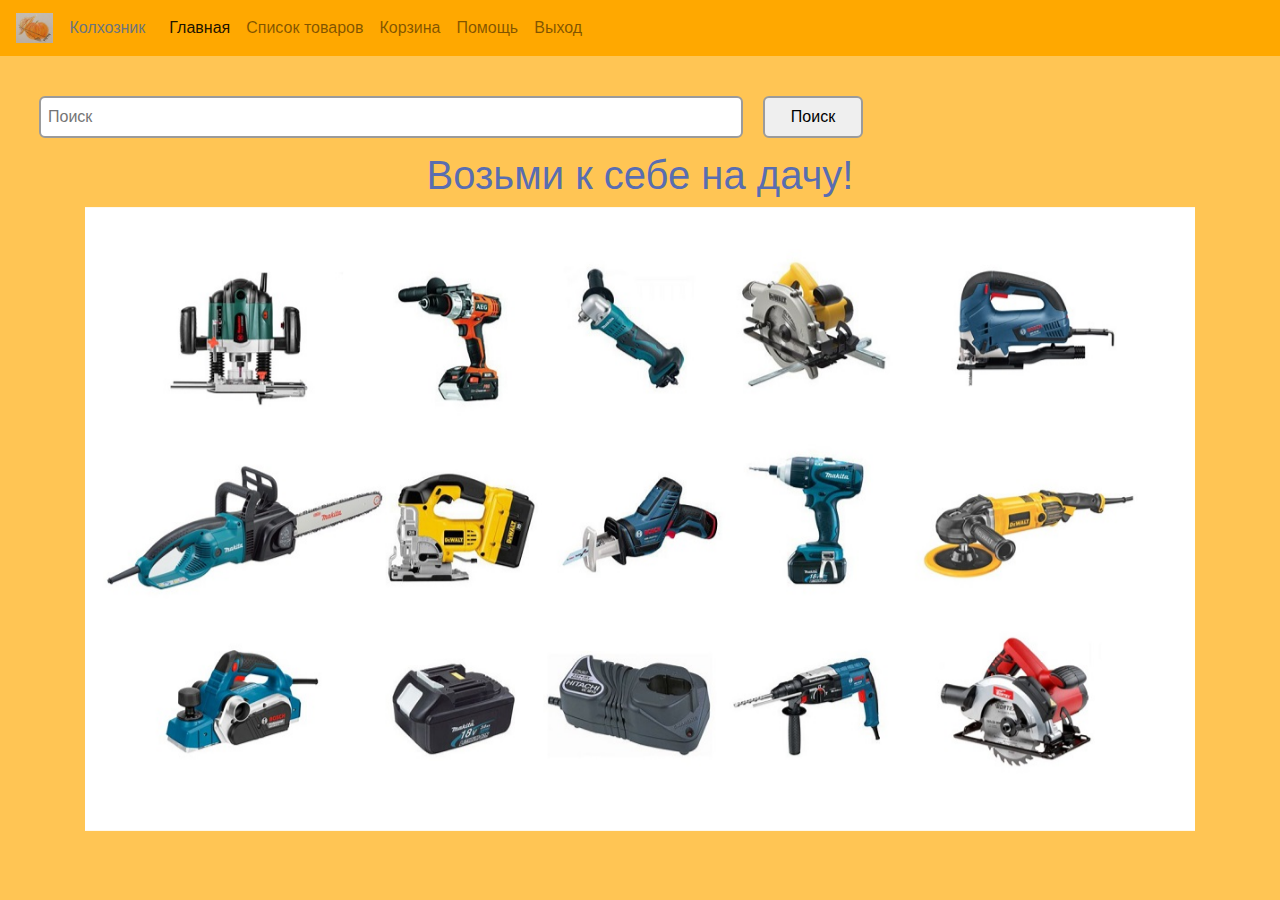
<file: index.html>
<!DOCTYPE html>
<html>

<head>
    <title>Колхозник</title>
    <link rel="icon" href="img/favicon.ico" type="image/x-icon">
    <!-- CSS only -->
    <link rel="stylesheet" href="https://stackpath.bootstrapcdn.com/bootstrap/4.5.2/css/bootstrap.min.css"
        integrity="sha384-JcKb8q3iqJ61gNV9KGb8thSsNjpSL0n8PARn9HuZOnIxN0hoP+VmmDGMN5t9UJ0Z" crossorigin="anonymous">
    <link rel="stylesheet" href="styles.css" />
    <!-- JS, Popper.js, and jQuery -->
    <script src="https://code.jquery.com/jquery-3.5.1.slim.min.js"
        integrity="sha384-DfXdz2htPH0lsSSs5nCTpuj/zy4C+OGpamoFVy38MVBnE+IbbVYUew+OrCXaRkfj"
        crossorigin="anonymous"></script>
    <script src="https://cdn.jsdelivr.net/npm/popper.js@1.16.1/dist/umd/popper.min.js"
        integrity="sha384-9/reFTGAW83EW2RDu2S0VKaIzap3H66lZH81PoYlFhbGU+6BZp6G7niu735Sk7lN"
        crossorigin="anonymous"></script>
    <script src="https://stackpath.bootstrapcdn.com/bootstrap/4.5.2/js/bootstrap.min.js"
        integrity="sha384-B4gt1jrGC7Jh4AgTPSdUtOBvfO8shuf57BaghqFfPlYxofvL8/KUEfYiJOMMV+rV"
        crossorigin="anonymous"></script>
</head>

<body>
    <nav class="navbar navbar-expand-lg navbar-light nav">
        <img src="img/img3.jpg" width=3%>
        <a class="nav-link disabled">Колхозник</a>
        <div class="collapse navbar-collapse" id="navbarNav">
            <ul class="navbar-nav">
                <li class="nav-item active">
                    <a class="nav-link" href="index.html">Главная</a>
                </li>
                <li class="nav-item">
                    <a class="nav-link" href="listgoods.html">Список товаров</a>
                </li>
                <li class="nav-item">
                    <a class="nav-link" href="order.html">Корзина</a>
                </li>
                <li class="nav-item">
                    <a class="nav-link" href="#">Помощь</a>
                </li>
                <li class="nav-item">
                    <a class="nav-link" href="#">Выход</a>
                </li>
            </ul>
        </div>
    </nav>
    <form class="form-inline">
        <div class="input-group-append">
            <input type="search" class="search" placeholder="Поиск" aria-label="Search">
            <button class="mybut" type="button">Поиск</button>
        </div>
    </form>
    <div class="container">
        <div class="row justify-content-md-center">
            <div class="stylehead">
                <h1>Возьми к себе на дачу!</h1>
            </div>
        </div>
        <div id="carouselExampleControls" class="carousel slide" data-ride="carousel">
            <div class="carousel-inner">
                <div class="carousel-item active">
                    <img src="img/Elektro.jpg" class="d-block w-100" alt="...">
                </div>
                <div class="carousel-item">
                    <img src="img/Toolbox.jpg" class="d-block w-100" alt="...">
                </div>
                <div class="carousel-item">
                    <img src="img/awaw_1600x900.jpg" class="d-block w-100" alt="...">
                </div>
            </div>
            <a class="carousel-control-prev" href="#carouselExampleControls" role="button" data-slide="prev">
                <span class="carousel-control-prev-icon" aria-hidden="true"></span>
                <span class="sr-only">Previous</span>
            </a>
            <a class="carousel-control-next" href="#carouselExampleControls" role="button" data-slide="next">
                <span class="carousel-control-next-icon" aria-hidden="true"></span>
                <span class="sr-only">Next</span>
            </a>
        </div>
    </div>
</body>

</html>
</file>
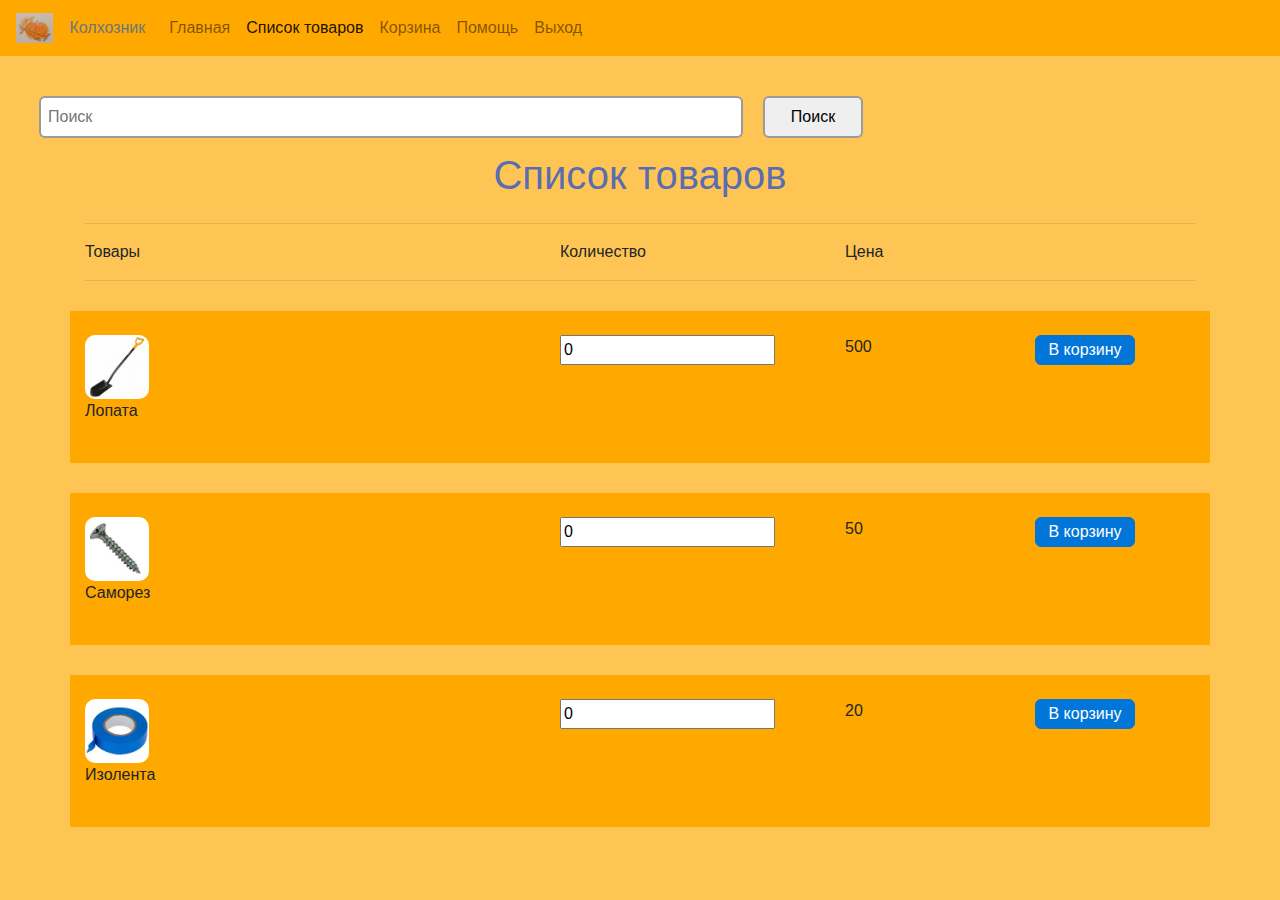
<file: listgoods.html>
<!DOCTYPE html>
<html>

<head>
    <title>Список товаров</title>
    <link rel="icon" href="img/favicon.ico" type="image/x-icon">
    <!-- CSS only -->
    <link rel="stylesheet" href="https://stackpath.bootstrapcdn.com/bootstrap/4.5.2/css/bootstrap.min.css"
        integrity="sha384-JcKb8q3iqJ61gNV9KGb8thSsNjpSL0n8PARn9HuZOnIxN0hoP+VmmDGMN5t9UJ0Z" crossorigin="anonymous">
    <link rel="stylesheet" href="styles.css" />
    <!-- JS, Popper.js, and jQuery -->
    <script src="https://code.jquery.com/jquery-3.5.1.slim.min.js"
        integrity="sha384-DfXdz2htPH0lsSSs5nCTpuj/zy4C+OGpamoFVy38MVBnE+IbbVYUew+OrCXaRkfj"
        crossorigin="anonymous"></script>
    <script src="https://cdn.jsdelivr.net/npm/popper.js@1.16.1/dist/umd/popper.min.js"
        integrity="sha384-9/reFTGAW83EW2RDu2S0VKaIzap3H66lZH81PoYlFhbGU+6BZp6G7niu735Sk7lN"
        crossorigin="anonymous"></script>
    <script src="https://stackpath.bootstrapcdn.com/bootstrap/4.5.2/js/bootstrap.min.js"
        integrity="sha384-B4gt1jrGC7Jh4AgTPSdUtOBvfO8shuf57BaghqFfPlYxofvL8/KUEfYiJOMMV+rV"
        crossorigin="anonymous"></script>
</head>

<body>
    <nav class="navbar navbar-expand-lg navbar-light nav">
        <img src="img/img3.jpg" width=3%>
        <a class="nav-link disabled">Колхозник</a>
        <div class="collapse navbar-collapse" id="navbarNav">
            <ul class="navbar-nav">
                <li class="nav-item">
                    <a class="nav-link" href="index.html">Главная</a>
                </li>
                <li class="nav-item">
                    <a class="nav-link active" href="listgoods.html">Список товаров</a>
                </li>
                <li class="nav-item">
                    <a class="nav-link" href="order.html">Корзина</a>
                </li>
                <li class="nav-item">
                    <a class="nav-link" href="#">Помощь</a>
                </li>
                <li class="nav-item">
                    <a class="nav-link" href="#">Выход</a>
                </li>
            </ul>
        </div>
    </nav>
    <form class="form-inline">
        <div class="input-group-append">
            <input type="search" class="search" placeholder="Поиск" aria-label="Search">
            <button class="mybut" type="button">Поиск</button>
        </div>
    </form>
    <div class="container">
        <div class="row justify-content-md-center">
            <div class="stylehead">
                <h1>Список товаров</h1>
            </div>
        </div>
        <hr width="100%" />
        <div class="row">
            <div class="col-sm-5">
                Товары
            </div>
            <div class="col-sm-3">
                Количество
            </div>
            <div class="col-sm-4">
                Цена
            </div>
        </div>
        <hr width="100%" />
        <div class="row goods">
            <div class="col-sm-5 py-4">
                <img src="img/лопата.jpg" class="imgset" alt="Лопата">
                <p>Лопата</p>
            </div>
            <div class="col-sm-3 py-4">
                <input type="number" value="0" min="0" />
            </div>
            <div class="col-sm-2 py-4">
                500
            </div>
            <div class="col-sm-2 py-4">
                <button type="button" class="but">В корзину</button>
            </div>
        </div>
        <div class="row goods">
            <div class="col-sm-5 py-4">
                <img src="img/саморез.jpg" class="imgset" alt="Саморез">
                <p>Саморез</p>
            </div>
            <div class="col-sm-3 py-4">
                <input type="number" value="0" min="0" />
            </div>
            <div class="col-sm-2 py-4">
                50
            </div>
            <div class="col-sm-2 py-4">
                <button type="button" class="but">В корзину</button>
            </div>
        </div>
        <div class="row goods">
            <div class="col-sm-5 py-4">
                <img src="img/изолента.jpeg" class="imgset" alt="Лопата">
                <p>Изолента</p>
            </div>
            <div class="col-sm-3 py-4">
                <input type="number" value="0" min="0" />
            </div>
            <div class="col-sm-2 py-4">
                20
            </div>
            <div class="col-sm-2 py-4">
                <button type="button" class="but">В корзину</button>
            </div>
        </div>
    </div>
</body>

</html>
</file>
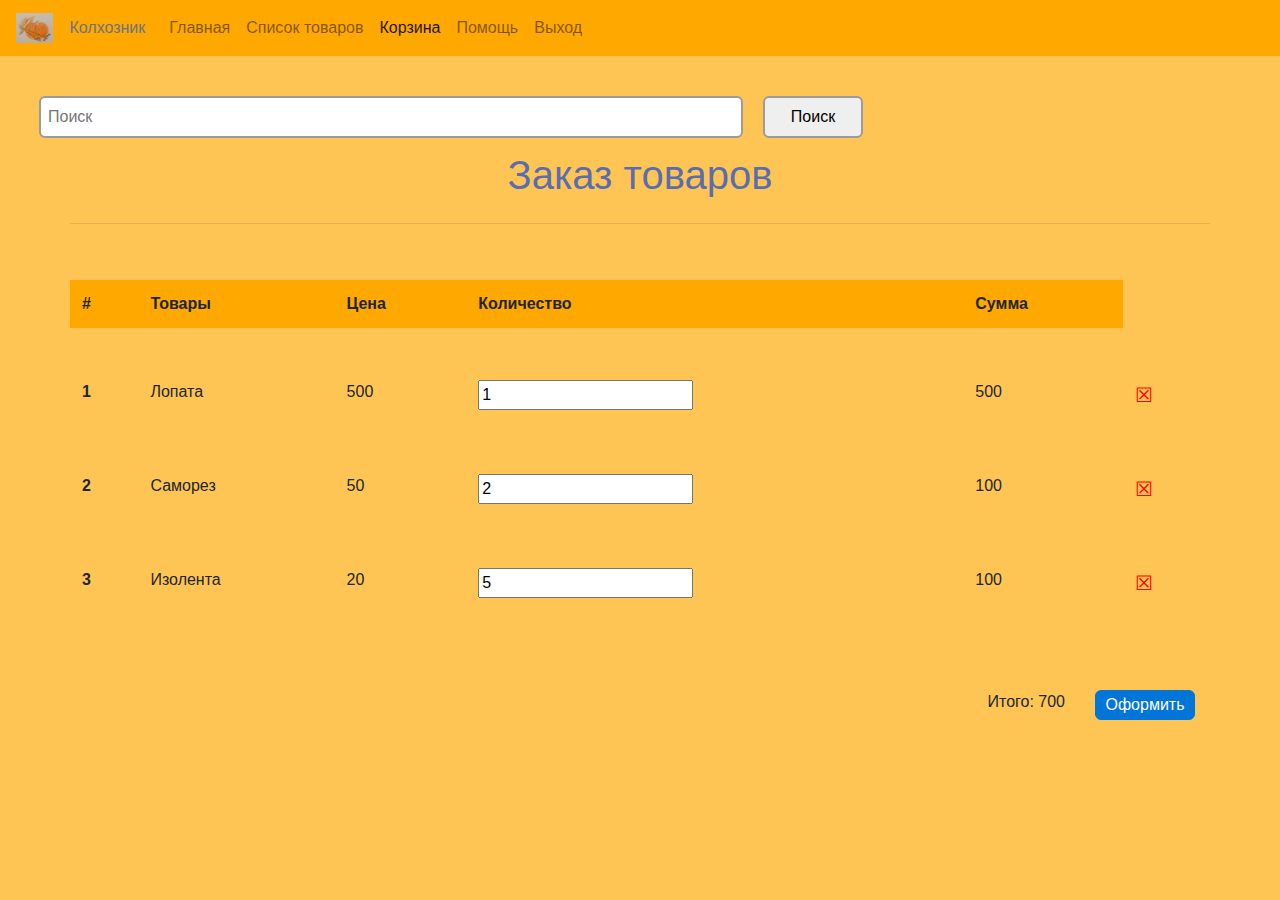
<file: order.html>
<!DOCTYPE html>
<html>

<head>
    <title>Корзина</title>
    <link rel="icon" href="img/favicon.ico" type="image/x-icon">
    <!-- CSS only -->
    <link rel="stylesheet" href="https://stackpath.bootstrapcdn.com/bootstrap/4.5.2/css/bootstrap.min.css"
        integrity="sha384-JcKb8q3iqJ61gNV9KGb8thSsNjpSL0n8PARn9HuZOnIxN0hoP+VmmDGMN5t9UJ0Z" crossorigin="anonymous">
    <link rel="stylesheet" href="styles.css" />
    <!-- JS, Popper.js, and jQuery -->
    <script src="https://code.jquery.com/jquery-3.5.1.slim.min.js"
        integrity="sha384-DfXdz2htPH0lsSSs5nCTpuj/zy4C+OGpamoFVy38MVBnE+IbbVYUew+OrCXaRkfj"
        crossorigin="anonymous"></script>
    <script src="https://cdn.jsdelivr.net/npm/popper.js@1.16.1/dist/umd/popper.min.js"
        integrity="sha384-9/reFTGAW83EW2RDu2S0VKaIzap3H66lZH81PoYlFhbGU+6BZp6G7niu735Sk7lN"
        crossorigin="anonymous"></script>
    <script src="https://stackpath.bootstrapcdn.com/bootstrap/4.5.2/js/bootstrap.min.js"
        integrity="sha384-B4gt1jrGC7Jh4AgTPSdUtOBvfO8shuf57BaghqFfPlYxofvL8/KUEfYiJOMMV+rV"
        crossorigin="anonymous"></script>
</head>

<body>
    <nav class="navbar navbar-expand-lg navbar-light nav">
        <img src="img/img3.jpg" width=3%>
        <a class="nav-link disabled">Колхозник</a>
        <div class="collapse navbar-collapse" id="navbarNav">
            <ul class="navbar-nav">
                <li class="nav-item">
                    <a class="nav-link" href="index.html">Главная</a>
                </li>
                <li class="nav-item">
                    <a class="nav-link" href="listgoods.html">Список товаров</a>
                </li>
                <li class="nav-item active">
                    <a class="nav-link" href="order.html">Корзина</a>
                </li>
                <li class="nav-item">
                    <a class="nav-link" href="#">Помощь</a>
                </li>
                <li class="nav-item">
                    <a class="nav-link" href="#">Выход</a>
                </li>
            </ul>
        </div>
    </nav>
    <form class="form-inline">
        <div class="input-group-append">
            <input type="search" class="search" placeholder="Поиск" aria-label="Search">
            <button class="mybut" type="button">Поиск</button>
        </div>
    </form>
    <div class="container">
        <div class="row justify-content-center">
            <div class="stylehead">
                <h1>Заказ товаров</h1>
            </div>
            <hr width="100%" />
            <table class="table tabletest">
                <thead>
                    <tr class="tabletest">
                        <th scope="col">#</th>
                        <th scope="col">Товары</th>
                        <th scope="col">Цена</th>
                        <th scope="col">Количество</th>
                        <th scope="col">Сумма</th>
                    </tr>
                </thead>
                <tbody>
                    <tr class="tabletest">
                        <th scope="row">1</th>
                        <td>Лопата<input type="hidden" name="Shovel" value="500"></td>
                        <td>500</td>
                        <td><input type="number" value="1" min="0" /></td>
                        <td>500</td>
                        <td><a class="deleteorder" href="#">&#9746;</a></td>
                    </tr>
                    <tr class="tabletest">
                        <th scope="row">2</th>
                        <td>Саморез<input type="hidden" name="Screw" value="50"></td>
                        <td>50</td>
                        <td><input type="number" value="2" min="0" /></td>
                        <td>100</td>
                        <td><a class="deleteorder" href="#">&#9746;</a></td>
                    </tr>
                    <tr class="tabletest">
                        <th scope="row">3</th>
                        <td>Изолента<input type="hidden" name="Insulation" value="20"></td>
                        <td>20</td>
                        <td><input type="number" value="5" min="0" /></td>
                        <td>100</td>
                        <td><a class="deleteorder" href="#">&#9746;</a></td>
                    </tr>
                </tbody>
            </table>
        </div>
        <div class="row justify-content-end">
            <div class="col-md-auto py-4">Итого: 700</div>
            <div class="col-md-auto py-4"><button type="button" class="but">Оформить</button></div>
        </div>
    </div>
</body>

</html>
</file>
<file: styles.css>
body {
    background-color: rgba(255,168,0,0.67);
}
.nav {
    background-color: rgb(255, 168, 0);
}
.goods {
    background-color: rgb(255, 168, 0); 
    margin-top: 30px;
}
.tabletest {
    border-collapse: separate; 
    border-spacing: 0px 40px;
}
tbody.tabletest,
tbody > tr.tabletest > td {
    border: none;
}

tbody.tabletest,
tbody > tr.tabletest > th {
    border: none;
}

.imgset {
    border-radius: 10px;
    block-size: 5vw;
}

.stylehead {
    margin-top: 1vw;
    text-align: center;
    color: rgba(66,97,190,0.8824);
}

thead.tabletest,
thead > tr.tabletest > th {
    border:none;
    background-color: rgb(255, 168, 0);
}
.text {
    margin-top: 40px;
    margin-bottom: 40px;
}
.mybut {
    margin-top: 40px;
    border-radius: 6px;
    border: 2px solid #9b9b9b;
    width: 100px;
}

.but {
    background-color: rgb(2,117,216);
    width: 100px;
    height: 30px;
    border-radius: 6px;
    border: 1px solid  rgb(2,117,216);
    color: white;
}

.search {
    position: relative;
    margin-top: 40px;
    margin-left: 40px;
    margin-right: 20px;
    padding: 7px;
    width: 55vw ;
    border: 2px solid #9b9b9b;
    border-radius: 6px;
}

.deleteorder {
    color: red;
    font-size: 20px;
}
</file>
